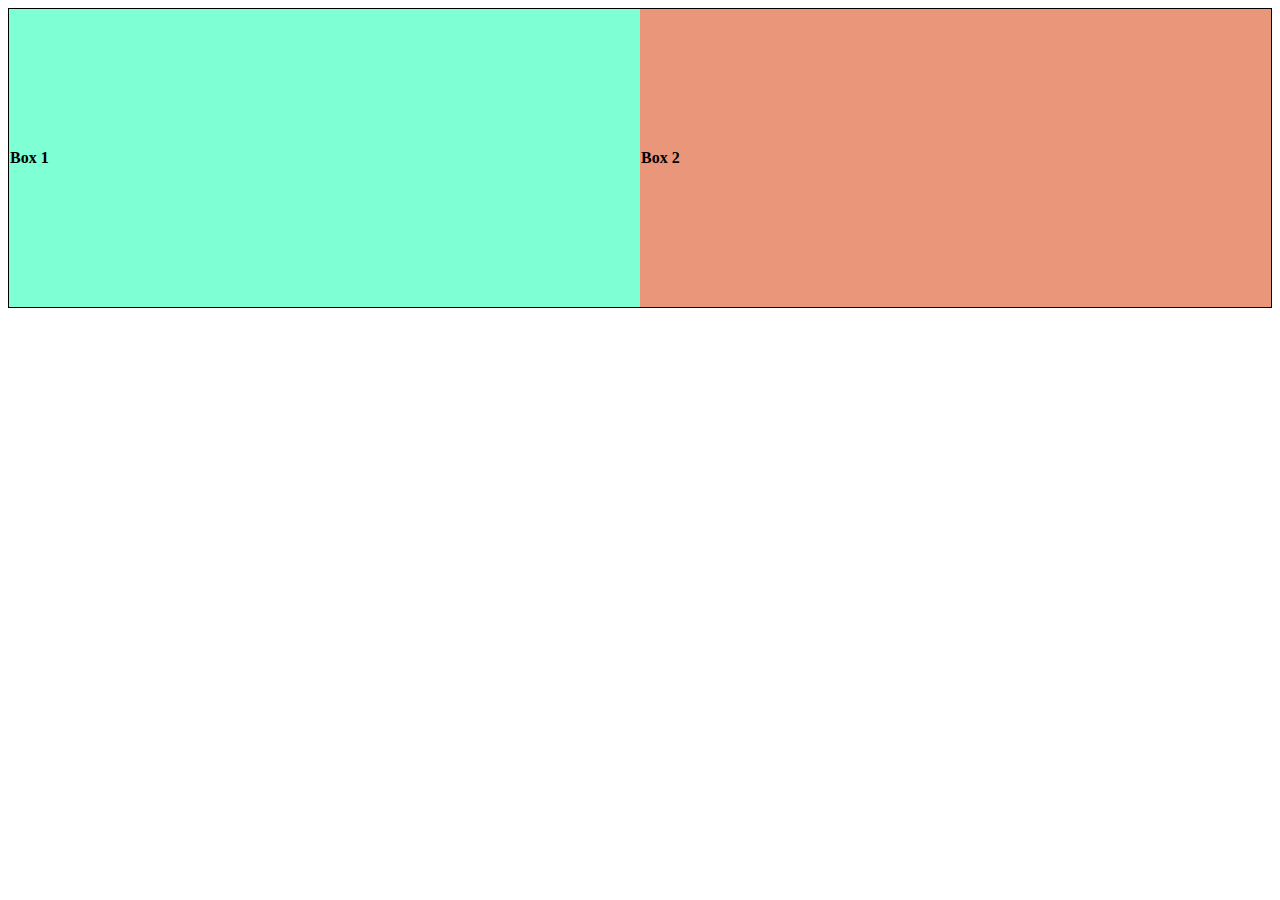
<file: cell01/ex05/tab.html>
<!DOCTYPE html>
<html lang="en">
<head>
    <meta charset="UTF-8">
    <meta http-equiv="X-UA-Compatible" content="IE=edge">
    <meta name="viewport" content="width=device-width, initial-scale=1.0">
    <title>tab</title>
    <style>
        .bg1{
            background-color: aquamarine;
        }
        .bg2{
            background-color: darksalmon;
        }
        table{
            border-collapse: collapse;
            border: 1px solid black;
            width: 100%;
            height: 300px;
            text-align: left;
        }
        body{
            display: flex;
            justify-content: center;
        }
    </style>
</head>
<body>
    <table>
        <tr>
            <th class="bg1">Box 1</th>
            <th class="bg2">Box 2</th>
        </tr>
       </table>
</body>
</html>
</file>
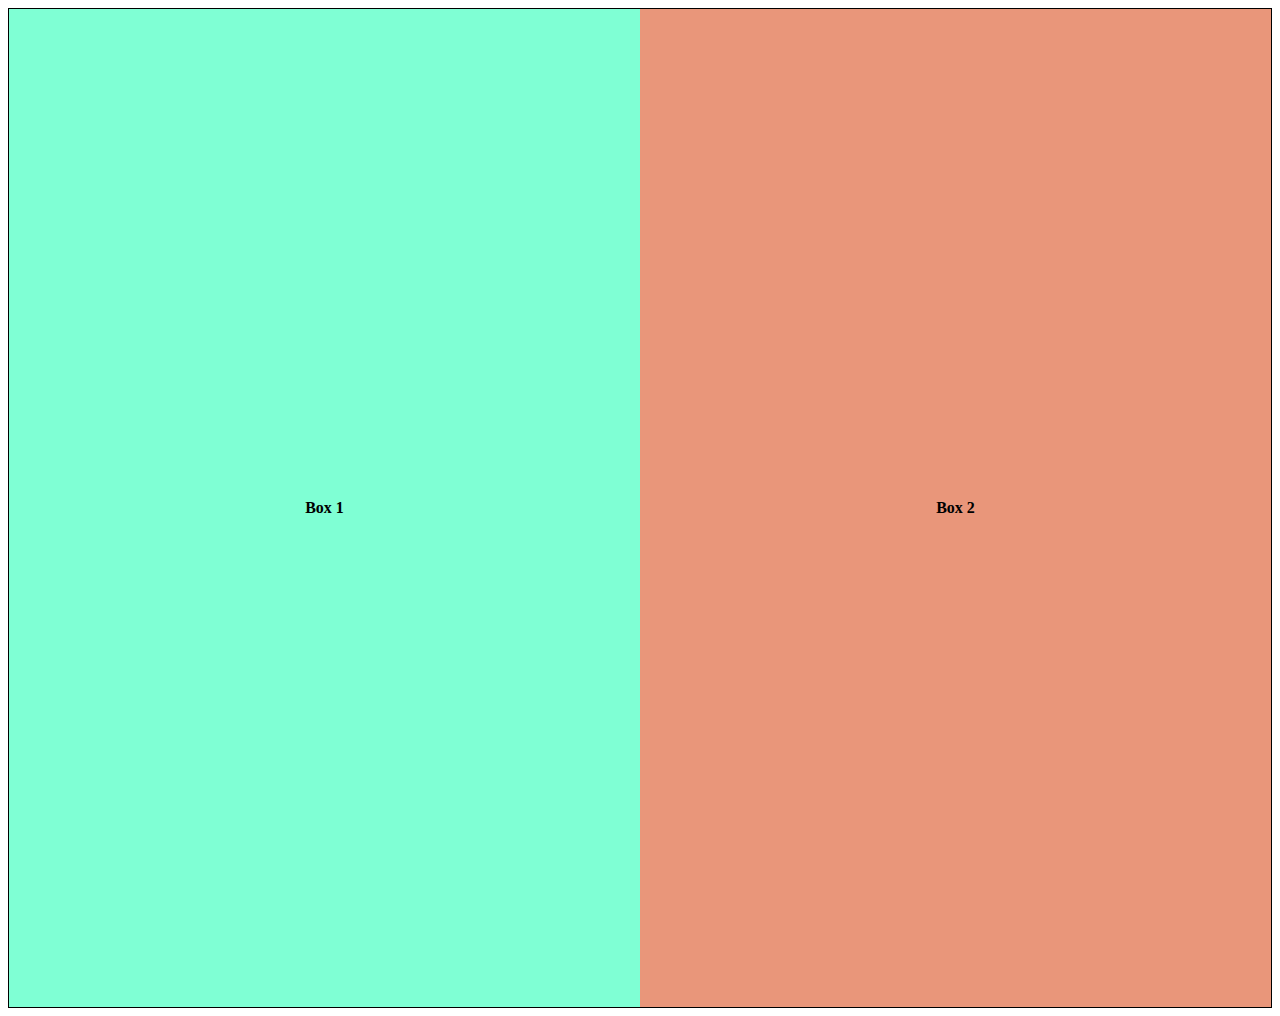
<file: cell01/ex06/responsive.html>
<!DOCTYPE html>
<html lang="en">
<head>
    <meta charset="UTF-8">
    <meta http-equiv="X-UA-Compatible" content="IE=edge">
    <meta name="viewport" content="width=device-width, initial-scale=1.0">
    <title>responsive</title>
    <style>
        .bg1{
            background-color: aquamarine;
        }
        .bg2{
            background-color: darksalmon;
        }
        table{
            border-collapse: collapse;
            border: 1px solid black;
            width: 100%;
            height: 1000px;
            min-width: 400px;
            text-align: center;
        }
        body{
            display: flex;
            justify-content: center;
        }
    </style>
</head>
<body>
    <table>
        <tr>
            <th class="bg1">Box 1</th>
            <th class="bg2">Box 2</th>
        </tr>
       </table>
</body>
</html>
</file>
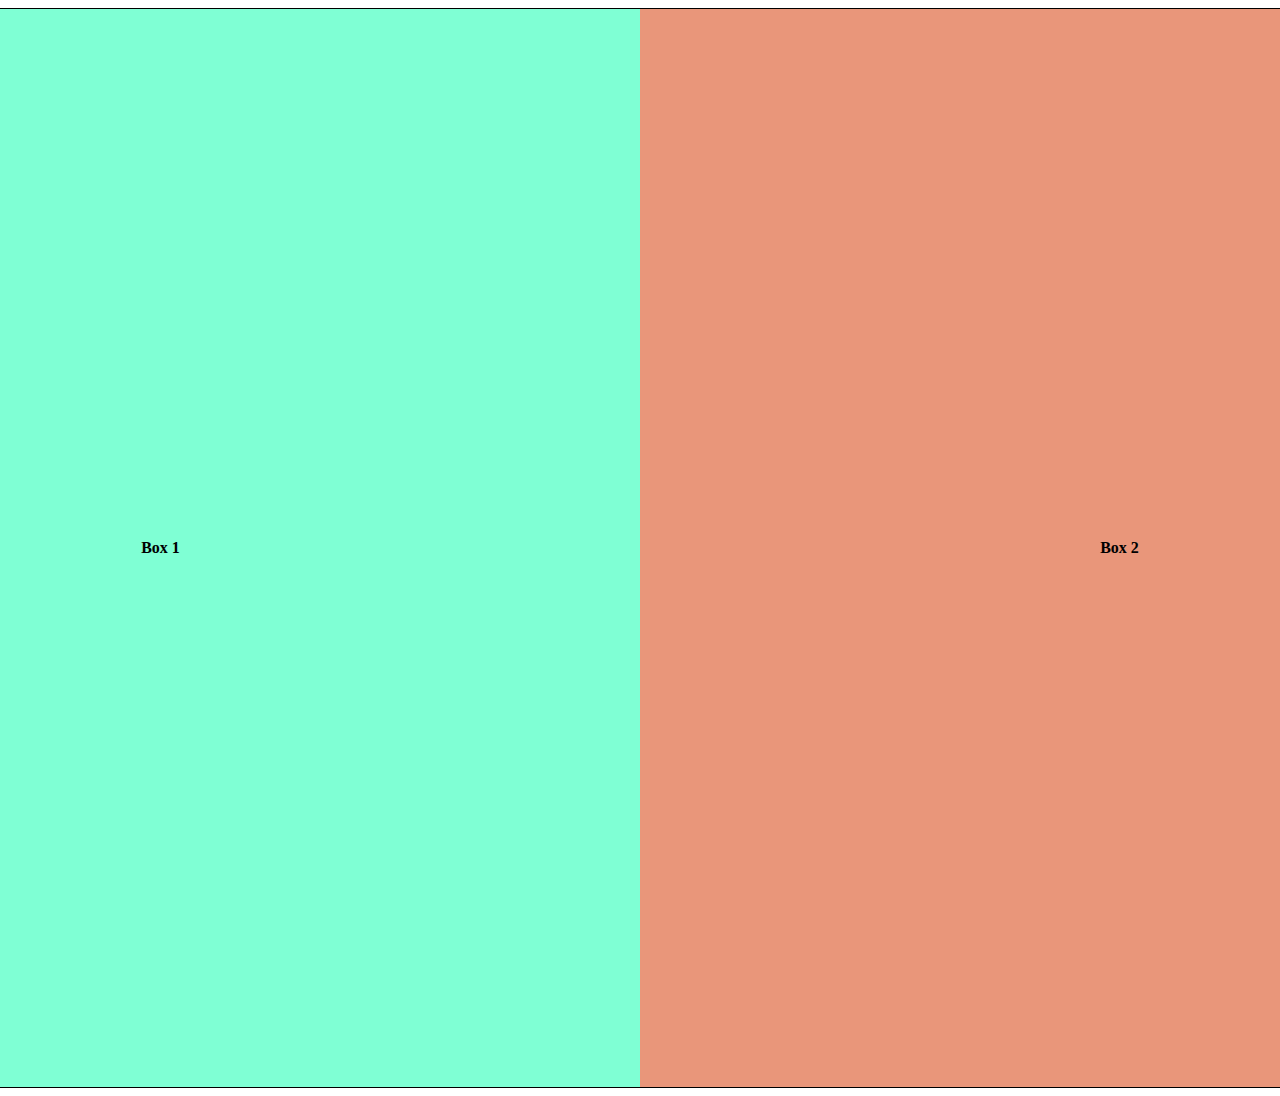
<file: cell02/ex00/responsive.html>
<!DOCTYPE html>
<html lang="en">
<head>
    <meta charset="UTF-8">
    <meta http-equiv="X-UA-Compatible" content="IE=edge">
    <meta name="viewport" content="width=device-width, initial-scale=1.0">
    <title>responsive</title>
    <link rel="stylesheet" href="responsive.css">
</head>
<body>
    <table>
        <tr>
            <th class="bg1">Box 1</th>
            <th class="bg2">Box 2</th>
        </tr>
       </table>
</body>
</html>
</file>
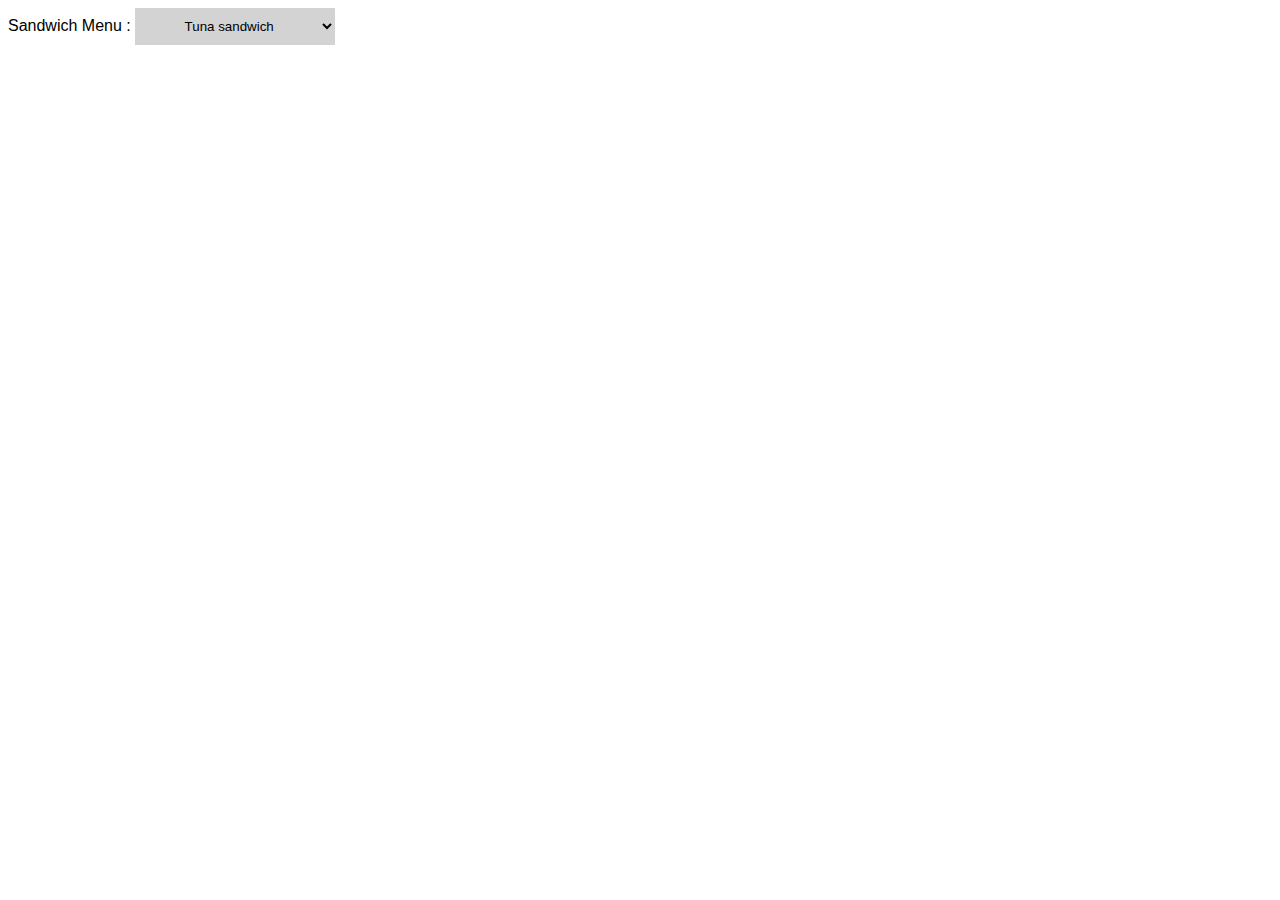
<file: cell02/ex01/menu.html>
<!DOCTYPE html>
<html lang="en">
<head>
    <meta charset="UTF-8">
    <meta http-equiv="X-UA-Compatible" content="IE=edge">
    <meta name="viewport" content="width=device-width, initial-scale=1.0">
    <title>Menu</title>
    <link rel="stylesheet" href="menu.css">
</head>
<body>
    <label class="text">Sandwich Menu : </label>
    <select>
        <option>Tuna sandwich</option>
        <option>Avocado Sandwich</option>
        <option>Ham Sandwich</option>
        <option>Egg Sandwich</option>
        <option>Grilled Beef Sandwich</option>
    </select>
</body>
</html>
</file>
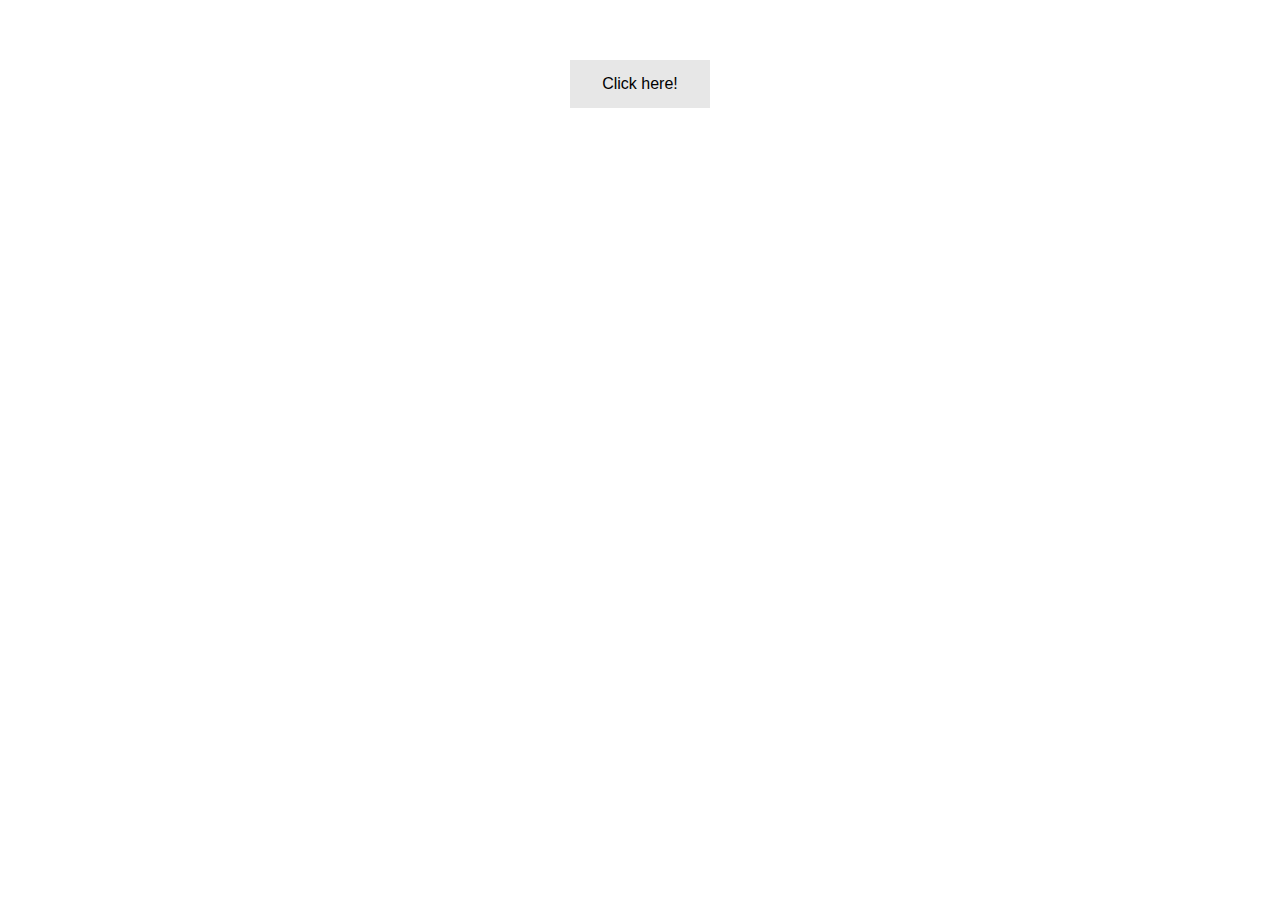
<file: cell03/ex00/backgroound.html>
<!DOCTYPE html>
<html lang="en">
<head>
    <meta charset="UTF-8">
    <meta http-equiv="X-UA-Compatible" content="IE=edge">
    <meta name="viewport" content="width=device-width, initial-scale=1.0">
    <title>Backgroound</title>
    <link rel="stylesheet" href="backgroound.css">
    <script>
        function Changecolor(){
        var col = Math.floor(Math.random() * 1000000) - 1
        document.body.style.backgroundColor = "#" + String(col)}
    </script>
</head>
    <body>
        <div align="center">
        <button type="button" onclick="Changecolor()">Click here!</button>
        </div>
    </body>
</html>
</file>
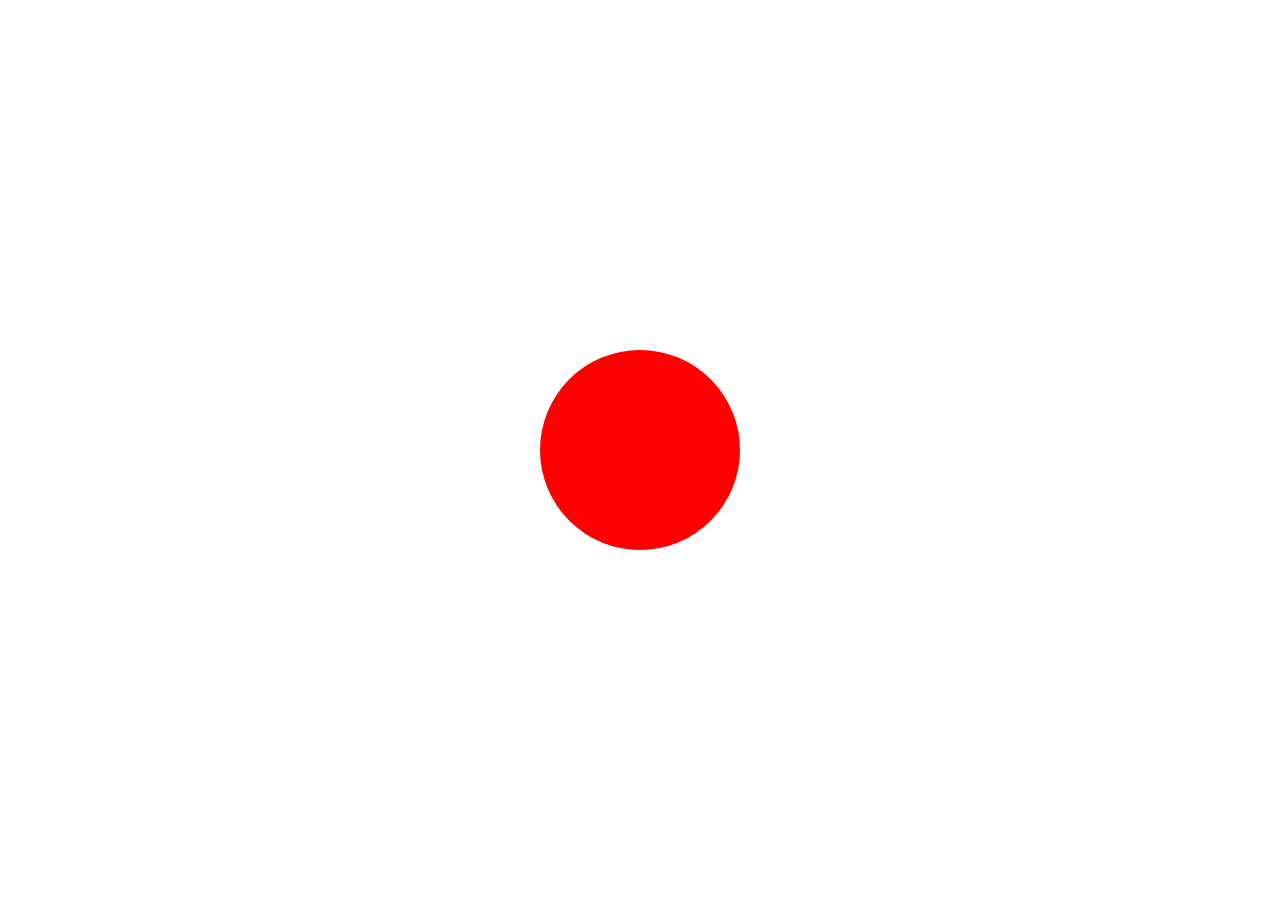
<file: cell03/ex01/balloon.html>
<!DOCTYPE html>
<html lang="en">
<head>
    <meta charset="UTF-8">
    <meta http-equiv="X-UA-Compatible" content="IE=edge">
    <meta name="viewport" content="width=device-width, initial-scale=1.0">
    <title>Balloon</title>
    <style>
        * {
            padding: 0;
            margin: 0;
        }
        body, html {
            height: 100%;
        }
        .main { 
            position: relative;
            height: 100%;
            color: white;
        }

        .balloon {
            position: absolute;
            text-align: center;
            top: 50%;
            left: 50%;
            transform: translateX(-50%) translateY(-50%);
            font-size: 36px;
            width: 200px;
            height: 200px;
            background-color: red;
            border-radius: 50%;
        }

    </style>
</head>
<body>
    <div class="main">
        <div class="balloon" id="balloon" onclick="balloon_click()" onmouseleave="balloon_leave()"></div>
        
    </div>

    <script>
        var colorArray = [ "red", "green", "blue"]
        var value = 0
        var balloon = document.getElementById("balloon");
        var size = document.getElementById("size")
        var widthElem = balloon.offsetWidth;
        var heightElem = balloon.offsetHeight;
        function balloon_click() {
            value++;
            widthElem += 10;
            heightElem += 10;

            if (widthElem > 420 && heightElem > 420) {
                widthElem = 200;
                heightElem = 200;
            }

            if (value > 2) {
                value = 0
            }

    
            balloon.style.backgroundColor = colorArray[value];
            balloon.style.width = widthElem + 'px';
            balloon.style.height = heightElem + 'px';

            console.log(widthElem + 'px' + ' x ' + heightElem + 'px')
        }

        function balloon_leave() {
            value--;
            widthElem -= 5;
            heightElem -= 5;
            if (widthElem < 200 && heightElem < 200) {
                widthElem = 200;
                heightElem = 200;
            }

            if (value < 0) {
                value = 2
            }

            balloon.style.backgroundColor = colorArray[value];
            balloon.style.width = widthElem + 'px';
            balloon.style.height = heightElem + 'px';

            console.log(widthElem + 'px' + ' x ' + heightElem + 'px')

        }
    </script>
</body>
</html>
</file>
<file: cell02/ex00/responsive.css>
.bg1{
    background-color: aquamarine;
}
.bg2{
    background-color: darksalmon;
}
table{
    border-collapse: collapse;
    border: 1px solid black;
    width: 100%;
    height: 100%;
    min-width: 1920px;
    min-height: 1080px;
}
body{
    display: flex;
    justify-content: center;
}
</file>
<file: cell02/ex01/menu.css>
.text{
    font-family: 'secular One', sans-serif;
    color: black;
}
select{
    width: 200px;
    padding: 10px;
    border: 0;
    background-color: lightgrey;
    text-align: center;
}
</file>
<file: cell03/ex00/backgroound.css>
*{
    margin: 20px;
    padding: auto;
}
button {
    background-color: #e7e7e7; color: black; /* Green */
    border: 1px;
    color: black;
    padding: 15px 32px;
    text-align: center;
    text-decoration: none;
    display: inline-block;
    font-size: 16px;
}
</file>
